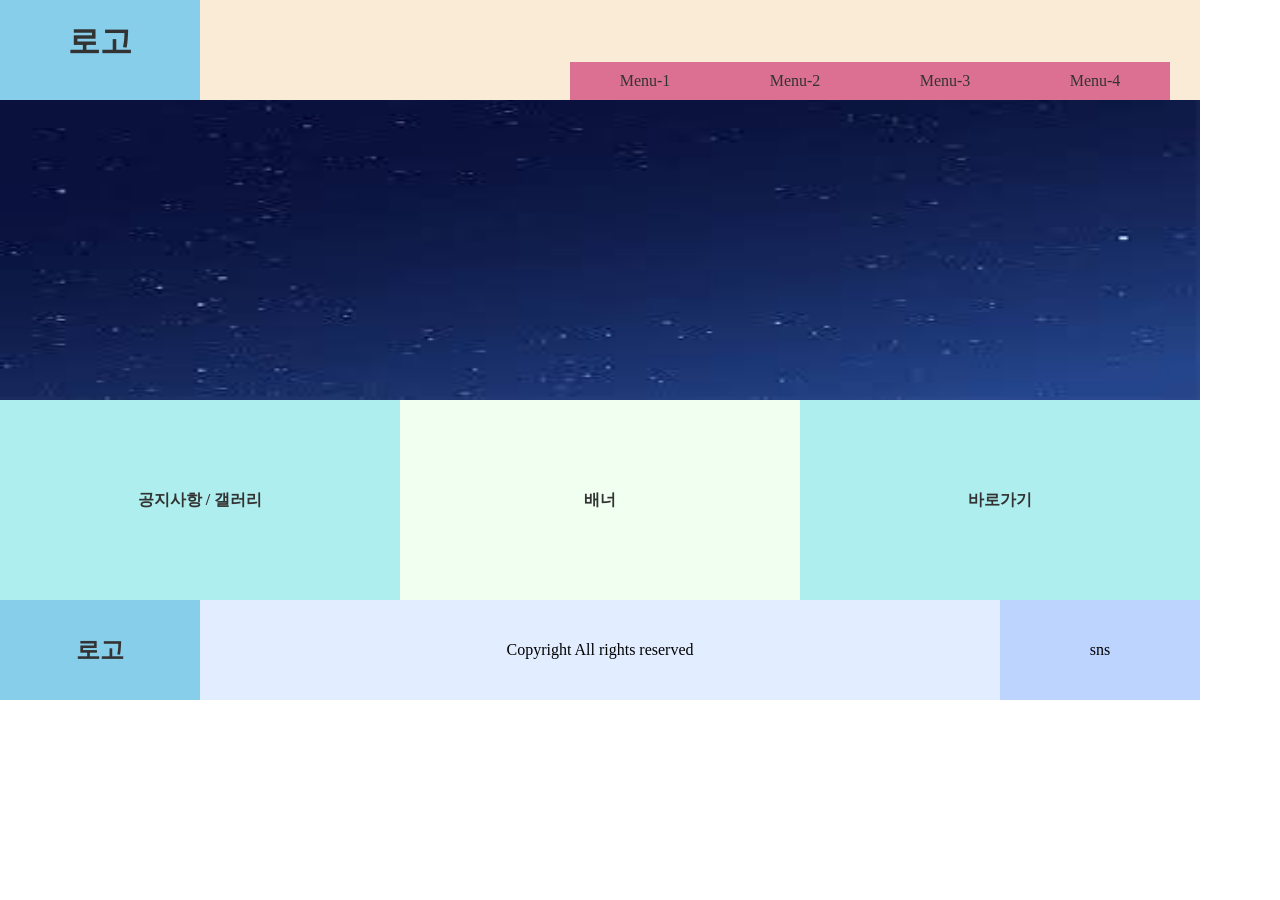
<file: ex1.html>
<!DOCTYPE html>
<html lang="ko">
<head>
    <meta charset="UTF-8">
    <meta name="viewport" content="width=device-width, initial-scale=1.0">
    <title>Document</title>
    <link rel="stylesheet" href="css/ex1.css">
</head>
<body>
    <div class="wrap">
        <!-- 헤더 -->
    <header class="header">
        <!-- 로고 -->
        <div class="logo">
            <a href="#"><h1>로고</h1></a>
        </div>
        <!-- 네비게이션 -->
         <nav class="gnb">
            <ul class="main-menu">
                <li>
                    <a href="#">Menu-1</a>
                    <ul class="sub-menu">
                        <li><a href="#">SubMenu-1</a></li>
                        <li><a href="#">SubMenu-2</a></li>
                        <li><a href="#">SubMenu-3</a></li>
                        <li><a href="#">SubMenu-4</a></li>
                    </ul>
                </li>
                <li>
                    <a href="#">Menu-2</a>
                    <ul class="sub-menu">
                        <li><a href="#">SubMenu-1</a></li>
                        <li><a href="#">SubMenu-2</a></li>
                        <li><a href="#">SubMenu-3</a></li>
                        <li><a href="#">SubMenu-4</a></li>
                    </ul>
                </li>
                <li>
                    <a href="#">Menu-3</a>
                    <ul class="sub-menu">
                        <li><a href="#">SubMenu-1</a></li>
                        <li><a href="#">SubMenu-2</a></li>
                        <li><a href="#">SubMenu-3</a></li>
                        <li><a href="#">SubMenu-4</a></li>
                    </ul>
                </li>
                <li>
                    <a href="#">Menu-4</a>
                    <ul class="sub-menu">
                        <li><a href="#">SubMenu-1</a></li>
                        <li><a href="#">SubMenu-2</a></li>
                        <li><a href="#">SubMenu-3</a></li>
                        <li><a href="#">SubMenu-4</a></li>
                    </ul>
                </li>
            </ul>
            <!-- 헤더 전체 배경 -->
             <div class="submenu-bg"></div>
         </nav>
    </header>
    <!-- 이미지 슬라이드 -->
     <div class="img-slid">
        <img src="img/sky.jpg" alt="">
     </div>
     <!-- info -->
     <div class="info-wrap">
        <ul class="info-box">
            <li>
            <h4><a href="#">공지사항 / 갤러리</a></h4>
            </li>
            <li>
                <h4><a href="#">배너</a></h4>
            </li>
            <li>
                <h4><a href="#">바로가기</a></h4>
            </li>
        </ul>
     </div>
     <!-- 푸터 -->
      <footer class="footer">
        <div class="footer-logo">
            <a href="#"><h2>로고</h2></a>
        </div>
        <div class="copyright">
            <p>Copyright All rights reserved</p>
        </div>
        <div class="sns">
            <p>sns</p>
        </div>
      </footer>
    </div>
</body>
</html>
</file>
<file: css/ex1.css>
*{
    margin: 0;
    padding: 0;
    box-sizing: border-box;
}
a{
    text-decoration: none;
    color: #333;
}
ul, li{
    list-style: none;
}
/* 전체 영역 */
.wrap{
    width: 1200px;
}
/* 헤더 */
.header{
    position: relative;
    width: 100%;
    height: 100px;
    display: flex;
    justify-content: space-between;
    background-color: antiquewhite;
}
/* 로고 */
.logo{
    width: 200px;
    padding: 20px;
    text-align: center;
    background-color: skyblue;
}
/* 네비게이션 */
.gnb{
    position: absolute;
    /* top: 40px; */
    bottom: 0;
    right: 30px;
    background-color: aliceblue;
}
/* 메인메뉴 */
.main-menu{
    width: 600px;
    display: flex;
    text-align: center;
}
.main-menu>li{
    position: relative;
    width: calc(100% /4);
}
.main-menu>li>a{
    padding: 10px;
    display: block;
    background-color: palevioletred;
}
/* 서브메뉴 */
.sub-menu{
    width: 100%;
    position: absolute;
    top: 42px;
    left: 0;
    display: none;
    z-index: 1;
}
.sub-menu>li>a{
    display: block;
    padding: 10px;
    /* background-color: pink; */
}
/* 헤더 전체 배경 */
.submenu-bg{
    position: absolute;
    top: 42px;
    left: -570px;
    width: 1200px;
    height: 200px;
    background-color: pink;
    opacity: 50%;
    display: none;
}
/* 네비게이션 호버 */
.main-menu>li:hover >a{
    color: #fff;
    background-color: rgb(187, 72, 91);
}
/* .main-menu>li:hover .sub-menu{
    display: block;
} */
.main-menu:hover .sub-menu , .main-menu:hover + .submenu-bg{
    display: block;
}
.sub-menu>li:hover> a{
    color: #fff;
    background-color: rgb(255, 152, 169);
}
/* 이미지 슬라이드 */
.img-slid{
    width: 100%;
    height: 300px;
    background-color: lemonchiffon;
}
.img-slid img{
    width: 100%;
    height: 100%;
    display: block;
}
/* 인포 전체 */
.info-wrap{
    width: 100%;
    height: 200px;
    background-color: paleturquoise;
}
.info-box{
    display: flex;
    text-align: center;
    line-height: 200px;
}
.info-box li{
    width: calc(100% /3);
}
.info-box li:nth-child(2){
    background-color: honeydew;
}
/* 푸터 */
.footer{
    width: 100%;
    height: 100px;
    display: flex;
    justify-content: space-between;
    line-height: 100px;
    text-align: center;
    background-color: rgb(226, 238, 255);
}
.footer-logo{
    width: 200px;
    background-color: skyblue;
}
.copyright{
    width: 800px;
}
.sns{
    width: 200px;
    background-color: rgb(189, 212, 255);
}
</file>
